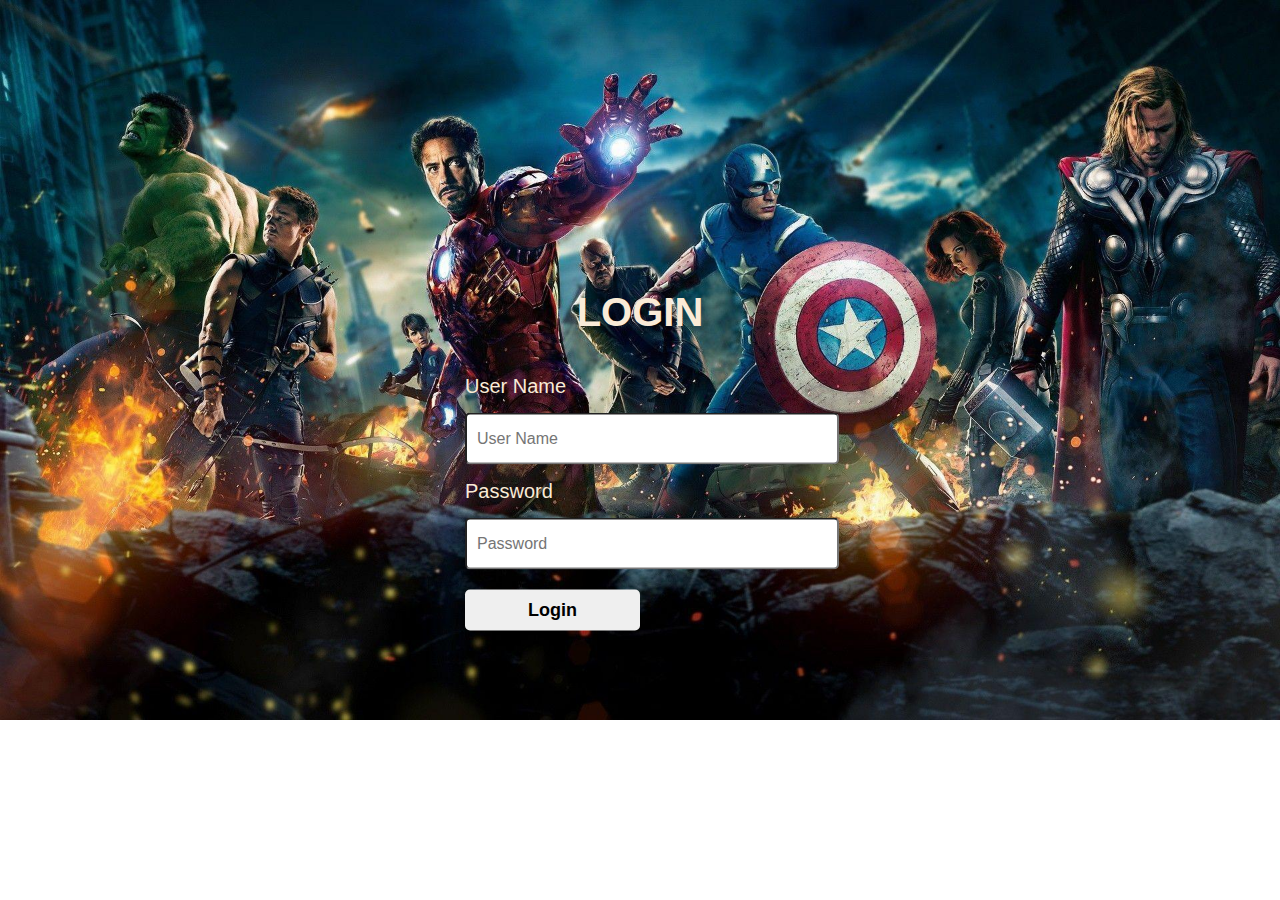
<file: login.html>
<!DOCTYPE html>
<html lang="en">
<head>
    <meta charset="UTF-8">
    <meta http-equiv="X-UA-Compatible" content="IE=edge">
    <meta name="viewport" content="width=device-width, initial-scale=1.0">
    <title>Login form</title>
     <link rel="stylesheet" href="login.css">
     <link rel="stylesheet" href="index.html">
</head>
<body>
    <div class="login-form">
        <h1>Login</h1>
        <form action="#"method="post">
            <p>User Name</p>
            <input type="text" name="user" placeholder="User Name" >
            <p>Password</p>
            <input type="password" name="password" placeholder="Password">
            <button type="submit">Login</button>
            
        </form>
    </div>
    
</body>
</html>
</file>
<file: login.css>
* {
    padding: 0;
    margin: 0;
    font-family: sans-serif;
}

body {
    background: url('bgb.jpg') no-repeat;
    background-size: cover;
}

.login-form {
    width: 350px;
    top: 50%;
    left: 50%;
    transform: translate(-50%, -50%);
    position: absolute;
    color: antiquewhite;
}

.login-form h1 {
    font-size: 40px;
    text-align: center;
    text-transform: uppercase;
    margin: 40px 0;

}

.login-form p {
    font-size: 20px;
    margin: 15px 0;

}

.login-form input {
    font-size: 16px;
    width: 100%;
    padding: 15px 10px;
    outline: none;
    border-radius: 5px;


}

.login-form button {
    font-size: 18px;
    font-weight: bold;
    margin: 20px 0;
    padding: 10px 15px;
    width: 50%;
    border-radius: 5px;
    border: 0;


}
</file>
